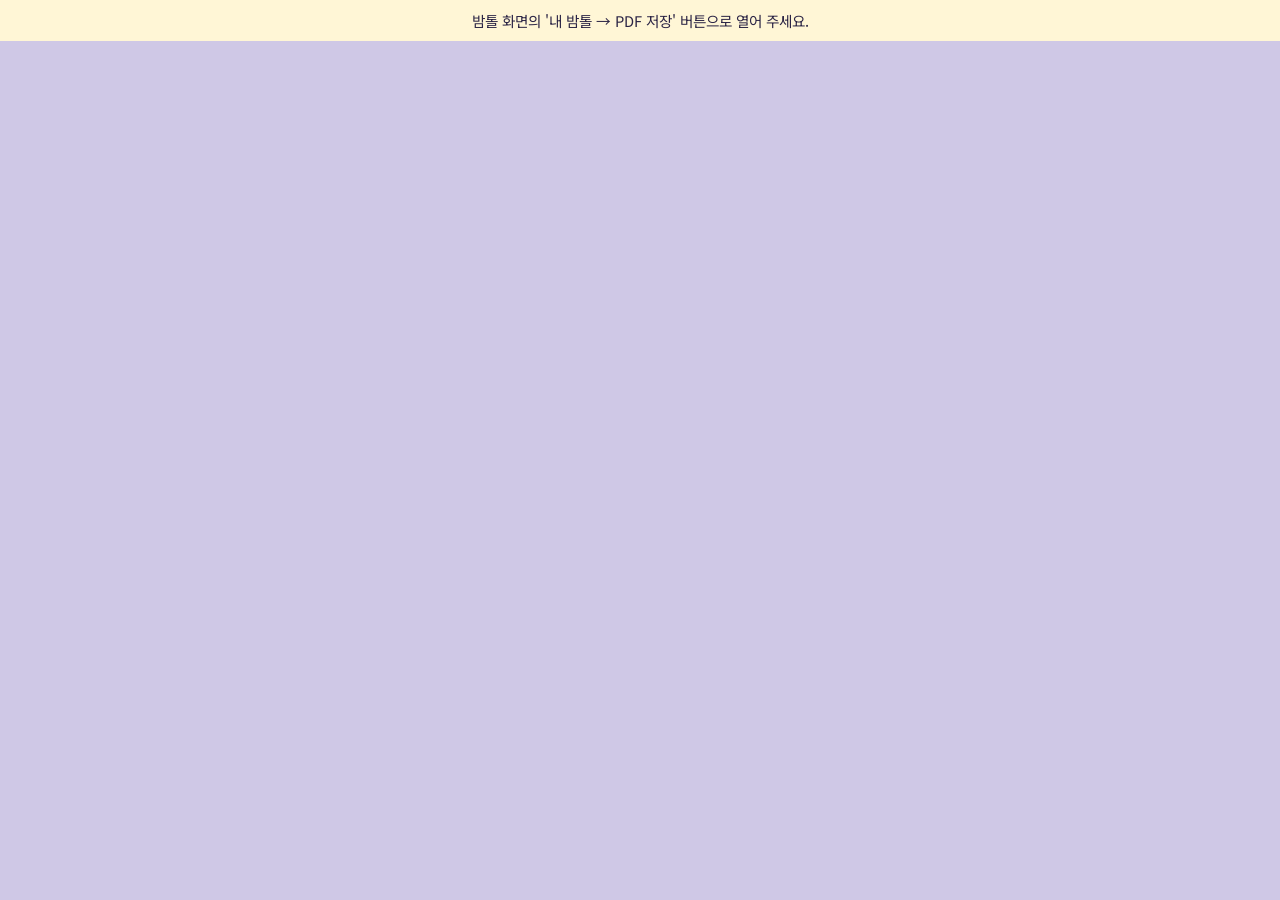
<file: book.html>
<!doctype html>
<html lang="ko">
<head>
<meta charset="utf-8">
<meta name="robots" content="noindex">
<title>밤톨 동화책</title>
<!-- 이번 달 동화책: 메인 화면 '내 밤톨 → PDF 저장'이 이 창을 열어 줌. 동화·아이 정보는 메인 창(opener)에서 가져옴 -->
<link rel="stylesheet" href="https://fonts.googleapis.com/css2?family=Gowun+Batang:wght@400;700&family=Noto+Sans+KR:wght@400;700&display=swap">
<style>
@page{size:148mm 210mm;margin:0}
*{box-sizing:border-box;-webkit-print-color-adjust:exact;print-color-adjust:exact}
html,body{margin:0;background:#cfc8e6}
body{font-family:"Gowun Batang",serif;color:#2b2445}
.page{width:148mm;height:210mm;position:relative;overflow:hidden;background:#fffaf1;margin:8mm auto;box-shadow:0 2mm 6mm rgba(0,0,0,.18);break-after:page;page-break-after:always}
.page:last-child{break-after:auto}
.frame{position:absolute;inset:7mm;border:.4mm solid #eadcc0;border-radius:4mm;pointer-events:none}
.frame:after{content:"";position:absolute;inset:1.2mm;border:.2mm solid #f1e7d2;border-radius:3mm}
.in{position:absolute;left:17mm;right:17mm;top:17mm;bottom:22mm}
.no{position:absolute;bottom:10.5mm;left:0;right:0;text-align:center;font:9pt "Gowun Batang",serif;color:#a597c9;letter-spacing:.5mm}
/* 표지 */
.dark{background:radial-gradient(120% 90% at 70% 30%,#3a2b80 0%,#211852 55%,#160f38 100%);color:#fff}
.star{position:absolute;color:#ffe08a;opacity:.85}
.mascot{width:78mm;height:78mm;margin:20mm auto 0;background:url(/api/img?i=og) no-repeat;background-size:217.7mm auto;background-position:-129.7mm -19mm;border-radius:50%} /* 대표 이미지에서 밤톨 캐릭터만 동그랗게 */
.cv h1{font-size:25pt;line-height:1.35;text-align:center;color:#ffd978;margin:8mm 10mm 3mm;font-weight:700}
.cv .sub{text-align:center;font:10.5pt "Noto Sans KR",sans-serif;color:#cfc4ff}
.cv .brand{position:absolute;bottom:14mm;left:0;right:0;text-align:center;font-size:12pt;color:#ffd978;letter-spacing:1mm}
/* 차례 */
.toc h2{font-size:17pt;margin:4mm 0 2mm;text-align:center}
.toc .lead{text-align:center;font-size:10pt;color:#8e81b8;margin-bottom:7mm}
.toc ol{list-style:none;padding:0;margin:0;columns:1}
.toc li{display:flex;align-items:baseline;gap:2mm;font-size:10.5pt;line-height:1.75;border-bottom:.2mm dotted #e3d6bb}
.toc li span{color:#9a8cc6;font:8.5pt "Noto Sans KR",sans-serif;width:15mm;flex:none}
.toc li i{font-style:normal;margin-left:auto;color:#b3a7d6;font-size:9pt}
/* 동화 */
.head{text-align:center;margin-bottom:6mm}
.emo{width:24mm;height:24mm;border-radius:50%;margin:0 auto 3mm;display:flex;align-items:center;justify-content:center;font-size:13mm;background:radial-gradient(circle at 35% 30%,#fff 0%,#efe6ff 60%,#e2d5ff 100%);box-shadow:0 1mm 3mm rgba(91,63,209,.15)}
.date{font:8.5pt "Noto Sans KR",sans-serif;color:#9a8cc6;letter-spacing:.6mm}
.head h2{font-size:16.5pt;line-height:1.4;margin:1.5mm 0 0}
.orn{color:#d9c48f;font-size:9pt;letter-spacing:2mm;margin-top:2mm}
.txt p{margin:0 0 3.2mm;font-size:11.6pt;line-height:1.95;text-align:justify;word-break:keep-all}
.txt b{color:#5b3fd1;font-weight:700}
.first .txt p:first-child:first-letter{font-size:22pt;float:left;line-height:1;margin:1mm 1.5mm 0 0;color:#5b3fd1}
/* 뒷표지 */
.end .in{display:flex;flex-direction:column;align-items:center;justify-content:center;text-align:center}
.end .moon{font-size:22mm}
.end p{font-size:14pt;color:#ffd978;margin:6mm 0 2mm}
.end small{font:9pt "Noto Sans KR",sans-serif;color:#b9adf0}
.tip{position:sticky;top:0;z-index:5;background:#fff6d6;font:11pt "Noto Sans KR",sans-serif;padding:10px 14px;text-align:center}
.tip button{margin-left:8px;font:inherit;font-weight:700;border:0;border-radius:8px;padding:6px 12px;background:#5b3fd1;color:#fff;cursor:pointer}
@media print{html,body{background:none}.page{margin:0;box-shadow:none}.tip{display:none}}
</style>
<script async src="https://www.googletagmanager.com/gtag/js?id=G-JLE88WCVH3"></script><script>window.dataLayer=window.dataLayer||[];function gtag(){dataLayer.push(arguments)}gtag('js',new Date());gtag('config','G-JLE88WCVH3');</script></head>
<body>
<div class="tip" id="tip">책을 만드는 중이에요…</div>
<div id="book"></div>
<script>
(function(){
var O=window.opener, book=document.getElementById('book'), tip=document.getElementById('tip');
function fail(m){ tip.textContent=m; }
var S, kid, icon;
try{ S=O.BOOK.S; kid=O.BOOK.kid; icon=O.BOOK.icon||{}; }catch(e){} // member.js makeBook 이 넘겨줌
if(!S||!kid){ return fail('밤톨 화면의 \'내 밤톨 → PDF 저장\' 버튼으로 열어 주세요.'); }
var esc=function(s){ return String(s).replace(/[&<>"]/g,function(c){ return {'&':'&amp;','<':'&lt;','>':'&gt;','"':'&quot;'}[c]; }); };
var nm=esc(kid.name), keys=Object.keys(S), liked=(kid.ints||[]).filter(function(x){ return S[x]; });
var now=new Date(Date.now()+9*3600e3), y=now.getUTCFullYear(), m=now.getUTCMonth(), last=now.getUTCDate();
// 매일 밤 카톡과 같은 규칙(api/me.js sendOne)으로 1일~오늘 동화 고르기
// 받침 있는 이름은 하준이는 / 하준아 처럼 (member.js bamJong 이 알려줌)
function nf(t,w){ return t.replace(/@(야)?/g,function(_,ya){ return w+(O.BOOK.jong?(ya?'아':'이'):(ya||'')); }); }
var list=[];
for(var d=1; d<=last; d++){
  var day=Math.floor(Date.UTC(y,m,d)/864e5), pool=day%2&&liked.length?liked:keys, th=pool[day%pool.length];
  list.push({d:d, th:th, t:nf(S[th].title,nm), b:nf(S[th].body,'<b>'+nm+'</b>')});
}
document.title=kid.name+'의 '+(m+1)+'월 동화책 - 밤톨';
var pageNo=0;
function build(){ book.innerHTML=''; pageNo=0;
function page(cls, html, numbered){
  var p=document.createElement('section'); p.className='page '+(cls||'');
  if(!/dark/.test(cls||'')) p.innerHTML='<div class="frame"></div>';
  p.insertAdjacentHTML('beforeend','<div class="in">'+html+'</div>');
  pageNo++; if(numbered) p.insertAdjacentHTML('beforeend','<div class="no">— '+pageNo+' —</div>');
  book.appendChild(p); return p.querySelector('.in');
}
function stars(p){ for(var i=0;i<26;i++){ var s=document.createElement('span'); s.className='star'; s.textContent=i%5?'·':'✦'; s.style.left=(Math.random()*95)+'%'; s.style.top=(Math.random()*95)+'%'; s.style.fontSize=(i%5?10+Math.random()*8:7+Math.random()*6)+'pt'; p.appendChild(s); } }
// 표지
var cv=page('dark cv','<div class="mascot"></div><h1>'+nm+'의<br>'+(m+1)+'월 동화책</h1><div class="sub">'+y+'년 '+(m+1)+'월 · 매일 밤 함께 읽은 이야기 '+list.length+'편</div><div class="brand">🌙 밤톨</div>');
stars(cv.parentNode);
// 차례 (동화 시작 쪽수는 나중에 채움)
var toc=page('toc','<h2>차례</h2><div class="lead">'+nm+'와 함께한 '+(m+1)+'월의 밤</div><ol>'+list.map(function(s,i){ return '<li><span>'+(m+1)+'월 '+s.d+'일</span>'+s.t+'<i id="pg'+i+'"></i></li>'; }).join('')+'</ol>', true);
// 동화: 한 쪽에 넘치면 다음 쪽으로 (문단 → 낱말 단위로 나눔)
list.forEach(function(s,i){
  var paras=s.b.split(/<br\s*\/?>\s*<br\s*\/?>/), first=true, area;
  function newPage(){
    area=page(first?'first':'', (first?'<div class="head"><div class="emo">'+(icon[s.th]||'🌙')+'</div><div class="date">'+(m+1)+'월 '+s.d+'일의 동화</div><h2>'+s.t+'</h2><div class="orn">✦ ✦ ✦</div></div>':'')+'<div class="txt"></div>', true);
    if(first) document.getElementById('pg'+i).textContent=pageNo;
    first=false; return area.querySelector('.txt');
  }
  var txt=newPage(), over=function(){ return area.scrollHeight>area.clientHeight+1; };
  paras.forEach(function(pt){
    var p=document.createElement('p'); p.innerHTML=pt.trim(); txt.appendChild(p);
    if(!over()) return;
    // 넘침: 낱말 단위로 이 쪽에 들어가는 만큼만 남기고 나머지는 다음 쪽
    var words=pt.trim().split(/(\s+)/), lo=0; p.innerHTML='';
    while(words.length){
      var keep=[]; p.innerHTML='';
      for(var w=0; w<words.length; w++){ p.innerHTML=keep.concat(words[w]).join(''); if(over()){ break; } keep.push(words[w]); }
      p.innerHTML=keep.join('');
      if(!keep.length) p.remove();
      words=words.slice(keep.length); if(!words.length) break;
      while(words.length&&/^\s+$/.test(words[0])) words.shift();
      txt=newPage(); p=document.createElement('p'); txt.appendChild(p);
    }
  });
});
// 뒷표지
var end=page('dark end','<div class="moon">🌙</div><p>오늘 밤도 잘 자, '+nm+'</p><small>매일 밤 우리 아이 맞춤 동화 · bamtol.co.kr</small>');
stars(end.parentNode);
}
// 글꼴이 다 받아진 뒤에 쪽 나누기 (글꼴이 바뀌면 줄 수가 달라짐) → 한 번 더 확인 후 인쇄
build();
document.fonts.ready.then(function(){ build(); return document.fonts.ready; }).then(function(){
tip.innerHTML='인쇄 창에서 대상을 <b>PDF로 저장</b>으로 고르면 PDF 파일이 돼요. (총 '+pageNo+'쪽)<button onclick="print()">PDF 저장</button>';
setTimeout(function(){ print(); },600);
});
})();
</script>
</body>
</html>
</file>
